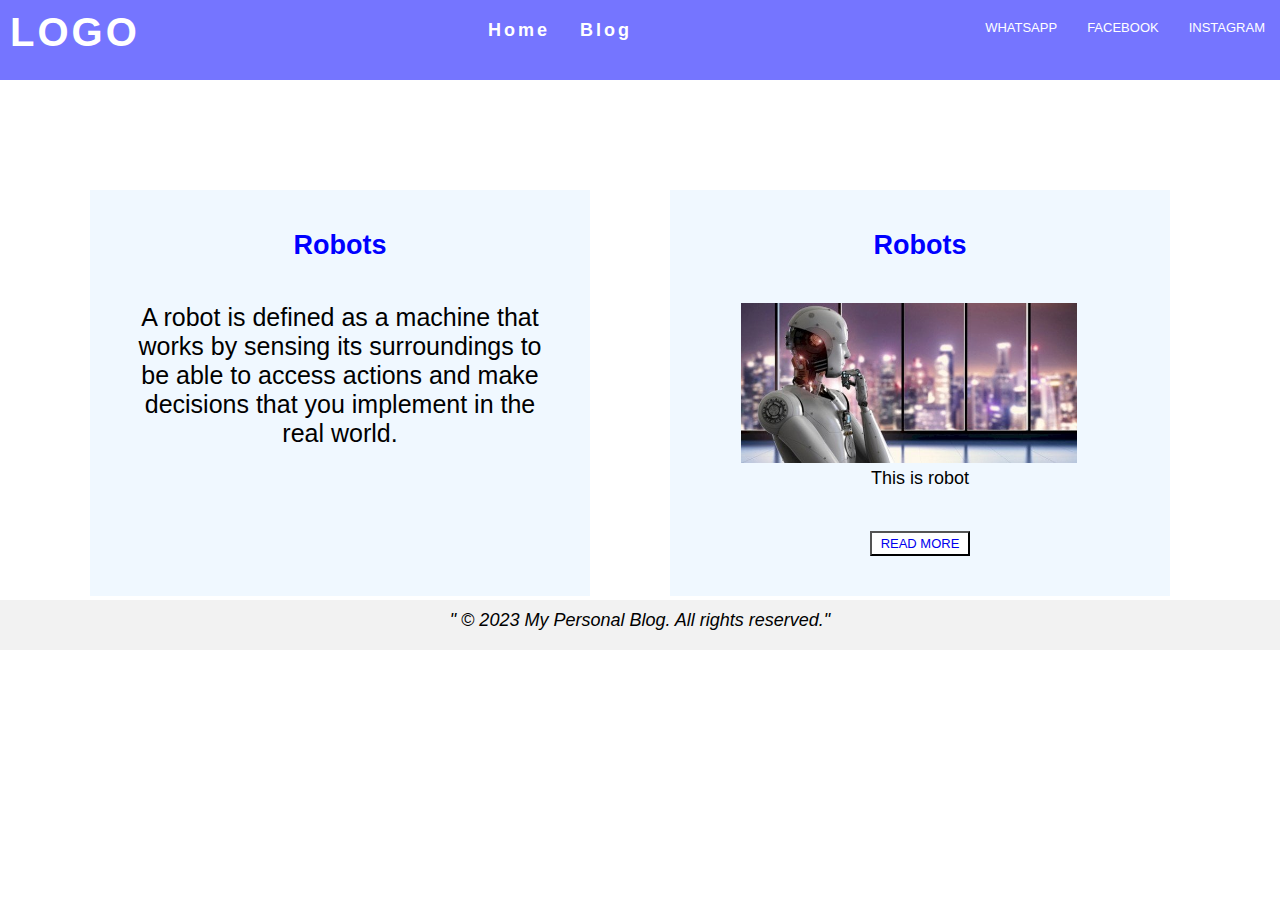
<file: Blog/index.html>
<!DOCTYPE html>
<html lang="en">
    <head>
        <meta charset="utf-8" />
        <meta name="viewport" content="width=device-width, initial-scale=1.0">
        <title> My Blog</title>
        <meta
            content="width=device-width, initial-scale=1, maximum-scale=1"
            name="viewport"
        />
        <link rel="stylesheet" href="assets/css/style.css">
    </head>
    <body>
        <div class = "container">
            <div class="header">
                <nav>
                    <div class="logo">logo</div>
                    <ul class="navItem"> 
                       <b><li><a href="index.html">home</a></li></b> 
                       <b><li><a href="blog.html">blog</a></li></b> 
                    </ul>
                    <div class="links">
                        <a href="https://www.whatsapp.com/">WhatsApp</a> 
                        <a href="https://www.facebook.com/">Facebook</a>
                        <a href="https://www.instagram.com/?utm_source=pwa_homescreen">instagram</a>
                    </div>
                </nav>
            </div>
            <div class="content">
                <main class="main">
                    <ul>
                        <li>
                            <h2>Robots</h2>
                            <br/> &emsp;  &emsp;  &emsp;
                            <p>A robot is defined as a machine that works by sensing its surroundings to be able to access actions and make decisions that you implement in the real world.</p>
                            <br/><br/>
                        </li>
                        <li>
                            <h2>Robots</h2>
                            <br/> &emsp;  &emsp;  &emsp;
                            <img src="./assets/images/R.jpg"/>
                            <figcaption>This is robot</figcaption>
                            <br/><br/>
                            <button><a href="blog.html">Read More</a></button>
                        </li>
                    </ul>
                </main>
            </div>
            <div class="footer box">
                <footer>
                    <p>&quot; &copy; 2023 My Personal Blog. All rights reserved.&quot;</p>
                </footer>
            </div>
        </div>
    </body>
</html>
</file>
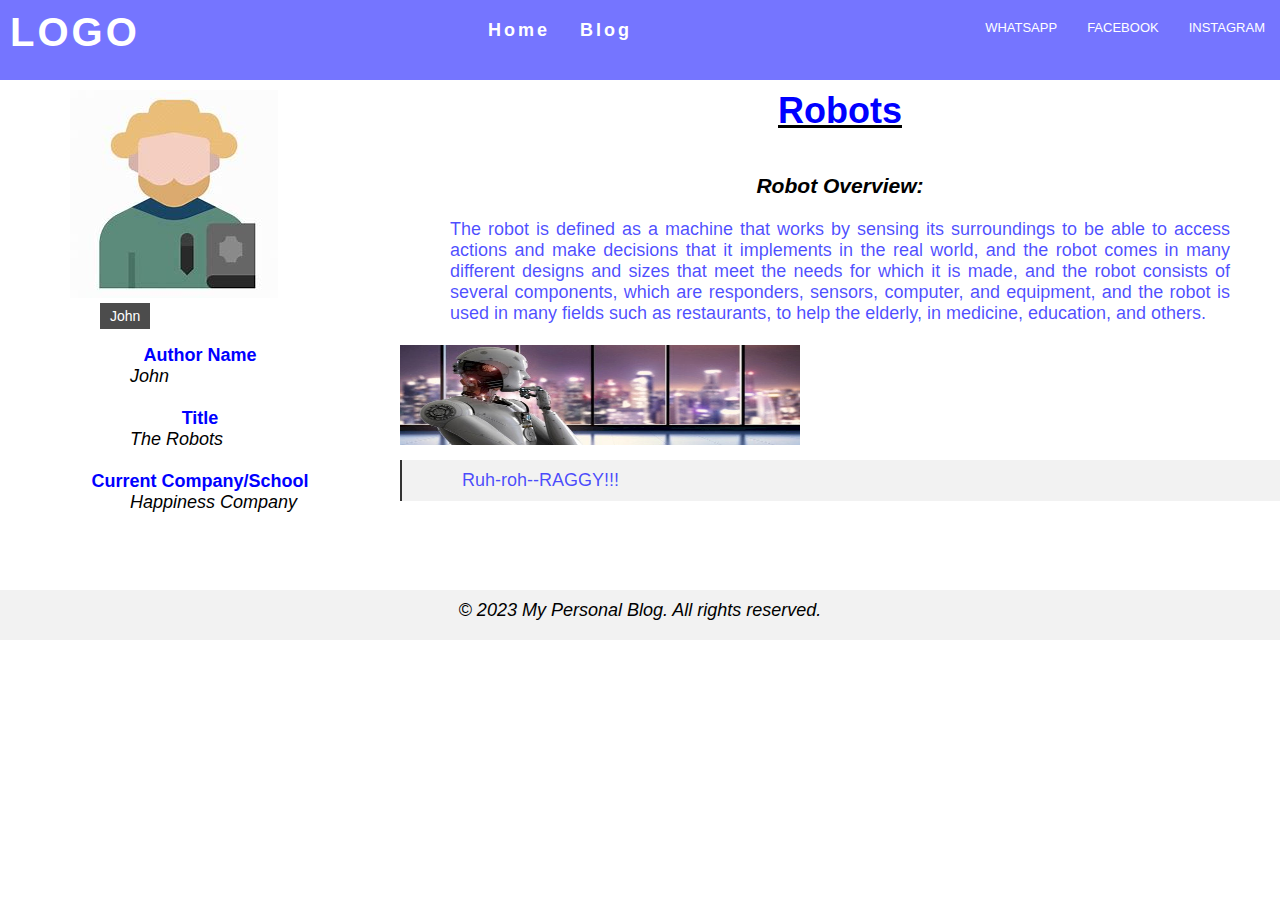
<file: Blog/blog.html>
<!DOCTYPE html>
<html lang="en">
    <head>
        <meta charset="utf-8" />
        <meta name="viewport" content="width=device-width, initial-scale=1.0">
        <title> Post Blog</title>
        <meta
            content="width=device-width, initial-scale=1, maximum-scale=1"
            name="viewport"
        />
        <link rel="stylesheet" href="assets/css/blog.css">
    </head>
    <body>
        <div class = "container">
            <div class="header">
                <nav>
                    <div class="logo">logo</div>
                    <ul class="navItem"> 
                        <b><li><a href="index.html">home</a></li></b> 
                        <b><li><a href="blog.html">blog</a></li></b> 
                    </ul>
                    <div class="links">
                        <a href="https://www.whatsapp.com/">WhatsApp</a> 
                        <a href="https://www.facebook.com/">Facebook</a>
                        <a href="https://www.instagram.com/?utm_source=pwa_homescreen">instagram</a>
                    </div>
                </nav>
            </div>
            <div class="sidebar">
                <section>
                    <!-- Author Info -->
                    <div class="author-info">
                      <div class="author-avatar">
                        <img src="assets/images/author-avatar.jpeg" alt="Author Avatar">
                        <div class="caption">John</div><br/><br/><br/>
                      </div>
                      <div class="author-details">
                        <h4>Author Name</h4>
                        <p>John</p><br/>
                        <h4>Title</h4>
                        <p>The Robots</p><br/>
                        <h4>Current Company/School</h4>
                        <p>Happiness Company</p><br/>
                      </div>
                    </div>
                  </section>
            </div>
            <div class="content">
                <u><h1>Robots</h1></u><br/><br/>
                <i><h3>Robot Overview:</h3></i><br/>
                <p>The robot is defined as a machine that works by sensing its surroundings to be able to access actions and make decisions that it implements in the real world, and the robot comes in many different designs and sizes that meet the needs for which it is made, and the robot consists of several components, which are responders, sensors, computer, and equipment, and the robot is used in many fields such as restaurants, to help the elderly, in medicine, education, and others.</p><br/>
                <img src="./assets/images/R.jpg"/>
                <blockquote cite="https://www.wikiwand.com/en/Scooby-Doo_(character)">
                    <p>Ruh-roh--RAGGY!!!</p>
                </blockquote>
            </div>
            <div class="footer box">
                <footer>
                   <i><p>&copy; 2023 My Personal Blog. All rights reserved.</p></i>
                </footer>
            </div>
        </div>
    </body>
</html>
</file>
<file: Blog/assets/css/style.css>
@import url('content.css');
@import url('header.css');
@import url('footer.css');
/* Styles for mobile devices */
body {
  font-size: 14px;
}

/* Styles for tablets */
@media (min-width: 768px) {
  body {
    width: 50%;
    height: 100%;
    font-size: 16px;
  }
}

/* Styles for desktops */
@media (min-width: 1024px) {
  body {
    height: 100%;
    width: 100%;
    font-size: 18px;
  }
}

/* Additional styles for specific breakpoints */
@media (min-width: 1200px) {
    body{
      height: 100%;
    width: 100%;
    }
}
*{
    margin:0 ;
    padding: 0;
    box-sizing: border-box;
    font-family: Arial, Helvetica, sans-serif;
}
.container{
    /* Step 1: Set display to grid */
      display:grid;
    /* Step 2: setup rows amd columns */
      /* grid-template-columns: repeat(3, 1fr); */
      grid-template-columns: 300px 300px 300px;
      grid-template-rows: 100px 500px 50px;
      grid-template-areas: 
      "hd hd hd hd hd hd hd hd"
      "main main main main main main main main"
      "ft ft ft ft ft ft ft ft";
}
blockquote {
  margin: 10px 0;
  padding: 10px;
  border-left: 2px solid #333;
  background-color: #f2f2f2;
}
</file>
<file: Blog/assets/css/blog.css>
@import url('header.css');
@import url('footer.css');
@import url('sidebar.css');
/* Styles for mobile devices */
body {
    font-size: 14px;
  }
  
  /* Styles for tablets */
  @media (min-width: 768px) {
    body {
      font-size: 16px;
    }
  }
  
  /* Styles for desktops */
  @media (min-width: 1024px) {
    body {
      font-size: 18px;
    }
  }
  
  /* Additional styles for specific breakpoints */
  @media (min-width: 1200px) {
    /* Styles for larger desktop screens */
  }
*{
    margin:0 ;
    padding: 0;
    box-sizing: border-box;
    font-family: Arial, Helvetica, sans-serif;
}
.container{
    /* Step 1: Set display to grid */
      display:grid;
   /* Step 2: setup rows amd columns */
      /* grid-template-columns: repeat(3, 1fr); */
      grid-template-columns: 300px 100px 300px;
      grid-template-rows: 90px 500px 50px;
      grid-template-areas: 
      "hd hd hd hd hd hd hd hd"
      "sd sd main main main main main main"
      "ft ft ft ft ft ft ft ft";
}
</file>
